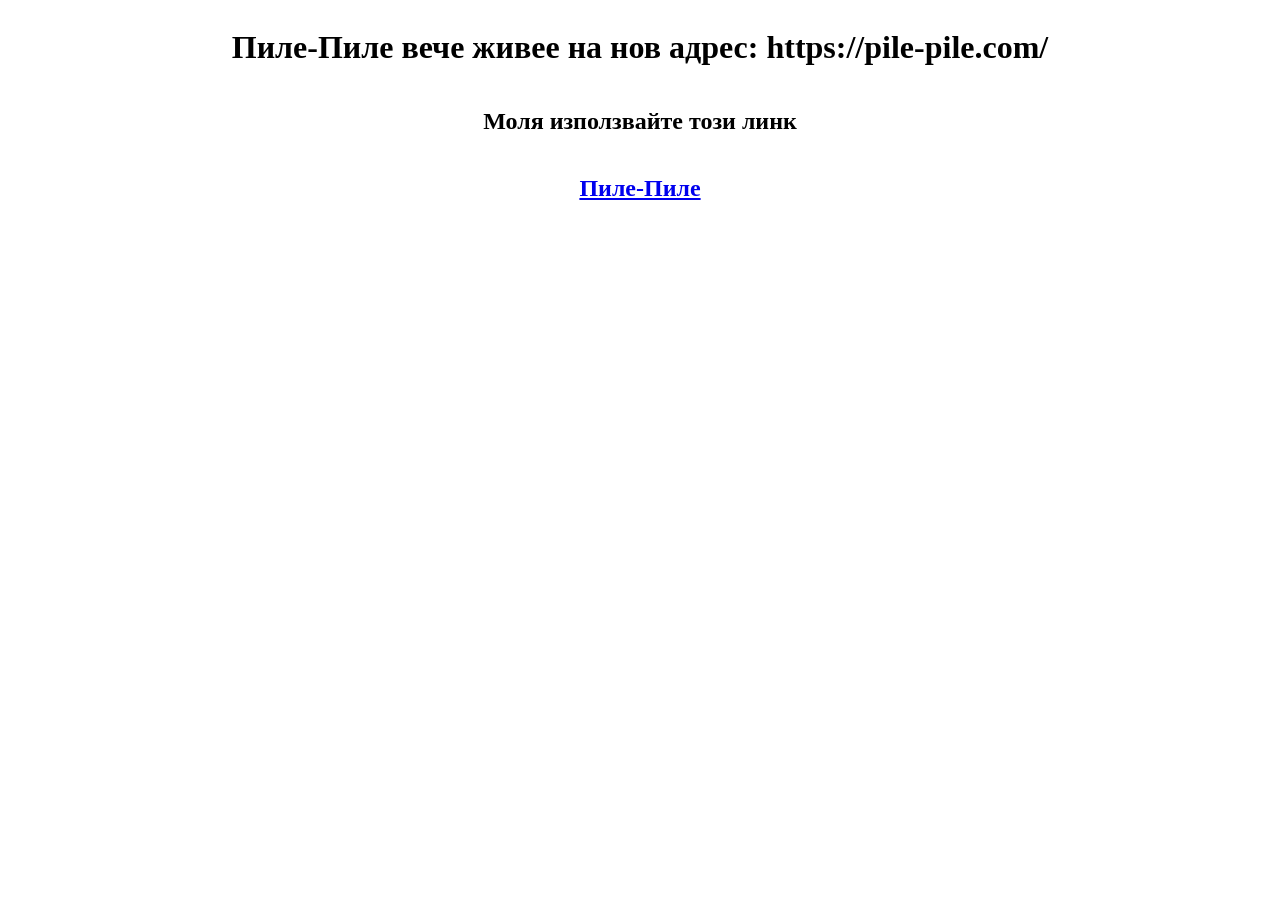
<file: index.html>
<!doctype html>
<html lang="bg">
  <head>
    <meta charset="UTF-8" />
    <link rel="icon" type="image/svg+xml" href="/pile-pile-beta/pile_pile.svg" />
    <meta name="viewport" content="width=device-width, initial-scale=1.0" />
    <title>Пиле-Пиле</title>
  </head>
  <body>
    <div style="display: flex; flex-direction: column; align-items: center">
      <h1>Пиле-Пиле вече живее на нов адрес: https://pile-pile.com/</h1>
      <h2>Моля използвайте този линк</h2>
      <h2>
        <a href="https://pile-pile.com/" target="_blank" rel="noopener noreferrer">
          Пиле-Пиле
        </a>
      </h2>
    </div>
  </body>
</html>
</file>
